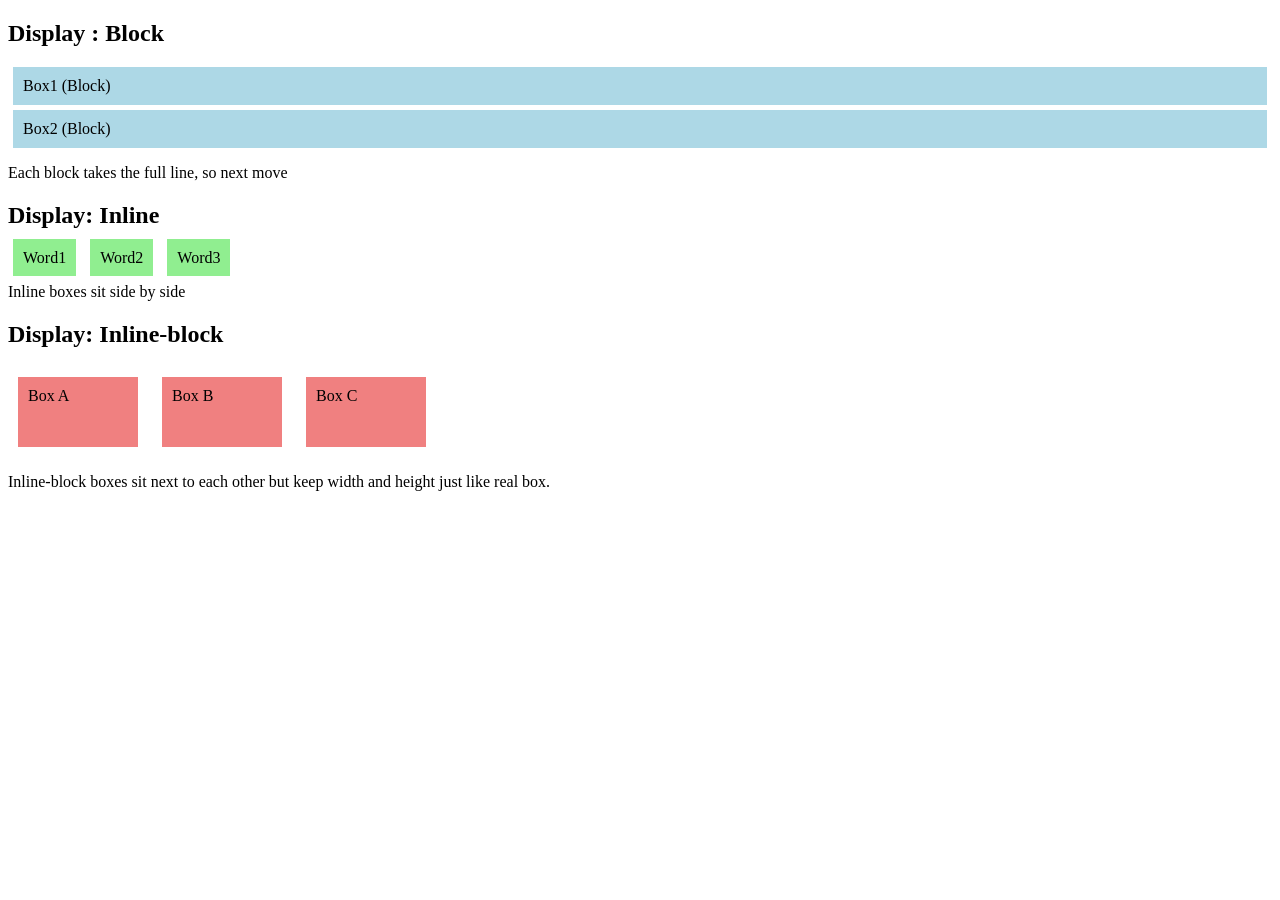
<file: css/index.html>
<!DOCTYPE html>
<html lang="en">
<head>
    <meta charset="UTF-8">
    <meta name="viewport" content="width=device-width, initial-scale=1.0">
    <title>Display Types Example</title>
    <style>
        .block{
            display: block ;
            background-color: lightblue;
            padding: 10px;
            margin: 5px;
        }
        .inline{
            display: inline;
            background-color: lightgreen;
            padding: 10px;
            margin: 5px;
        }
        .inline-block{
            display: inline-block;
            background-color: lightcoral;
            padding: 10px;
            margin: 10px;
            width:  100px;
            height: 50px;
        }
    </style>
</head>
<body>
    <h2>Display : Block</h2>
    <div class = "block" >Box1 (Block)</div>
    <div class = "block" >Box2 (Block)</div>
    <p>Each block takes the full line, so next move </p>

    <h2>Display: Inline</h2>
    <span class ="inline">Word1</span>
    <span class ="inline">Word2</span>
    <span class ="inline">Word3</span>
    <p>Inline boxes sit side by side</p>    

    <h2>Display: Inline-block</h2>
    <div class ="inline-block">Box A</div>
    <div class ="inline-block">Box B</div>
    <div class ="inline-block">Box C</div>
    <p>Inline-block boxes sit next to each other but keep width and height just like real box.</p>
</body>
</html>
</file>
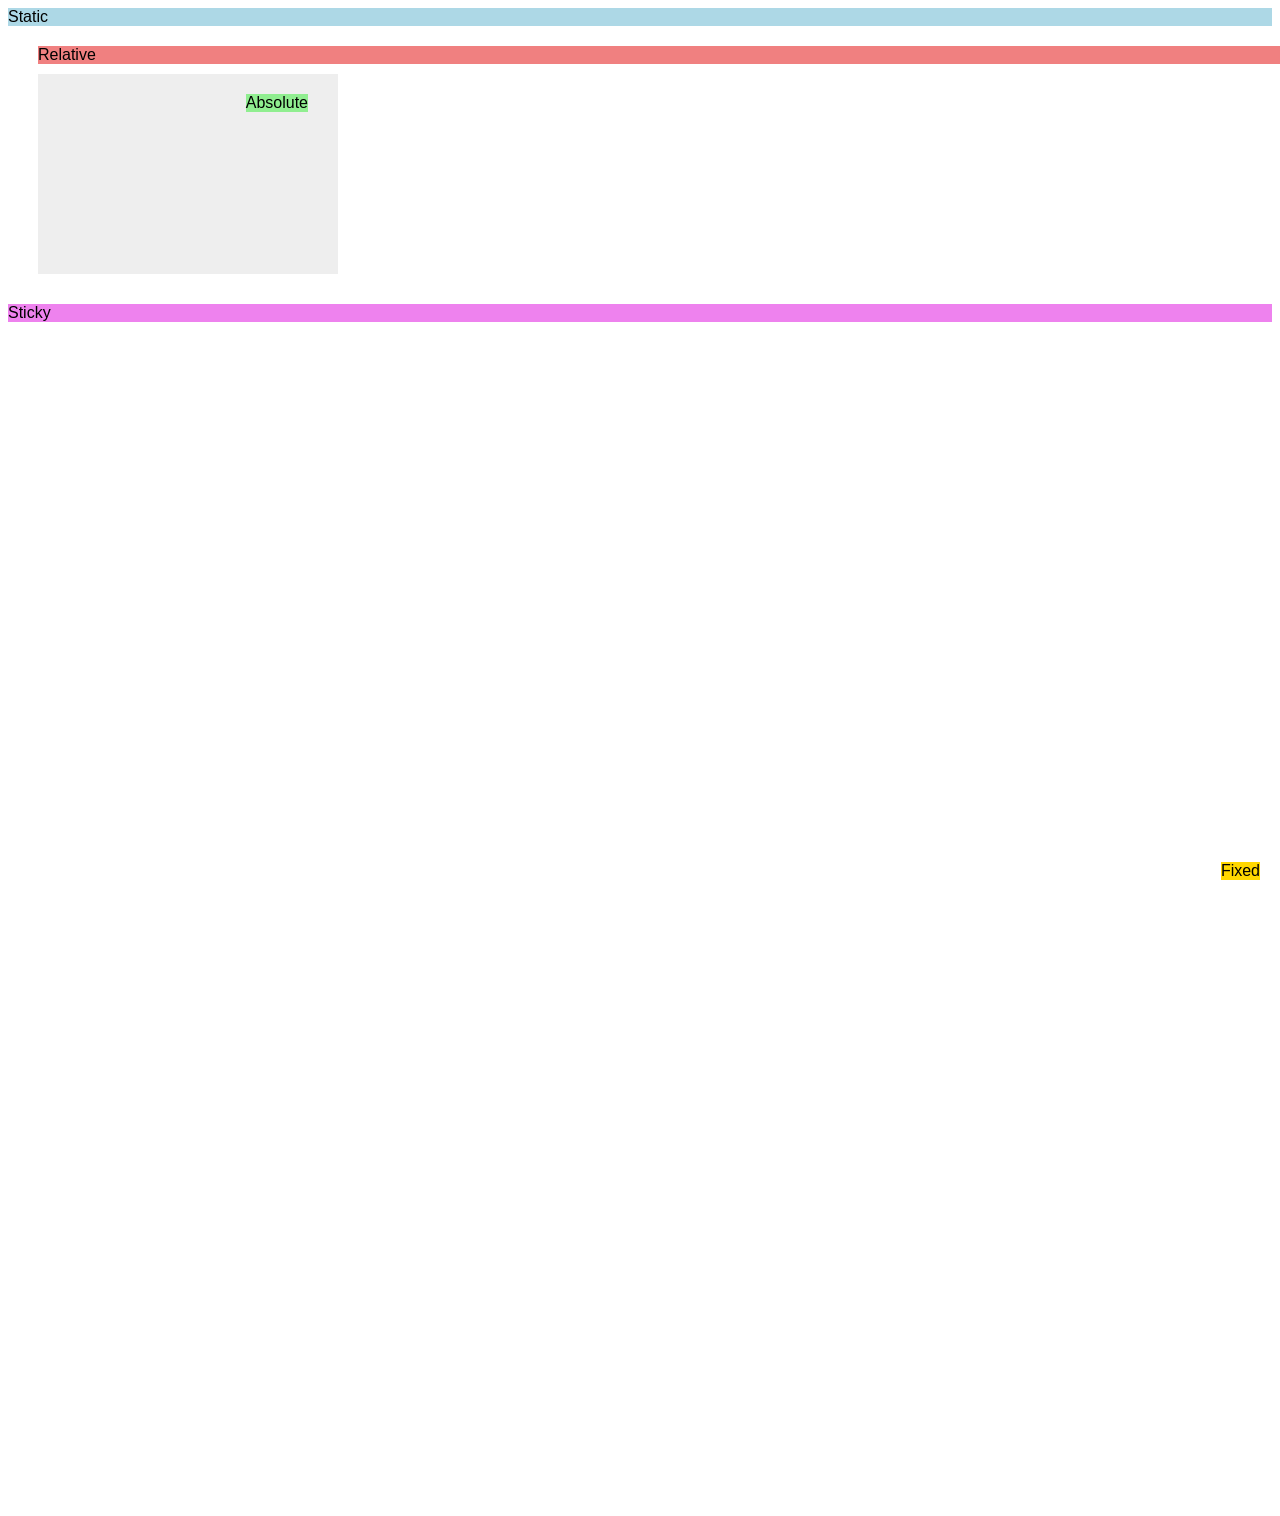
<file: positioning.html>
<!DOCTYPE html>
<html lang="en">
<head>
    <meta charset="UTF-8">
    <meta name="viewport" content="width=device-width, initial-scale=1.0">
    <title>Positioning</title>
    <link rel ="stylesheet" href ="style.css">
</head>
<body>
    <div class ="Box static" >Static</div>
    <div class ="Box relative">Relative</div>

    <div class = "parent">
        <div class = "box absolute">Absolute</div>
    </div>

    <div class ="box sticky">Sticky</div>
    <div class ="box fixed">Fixed</div>
</body>
</html>
</file>
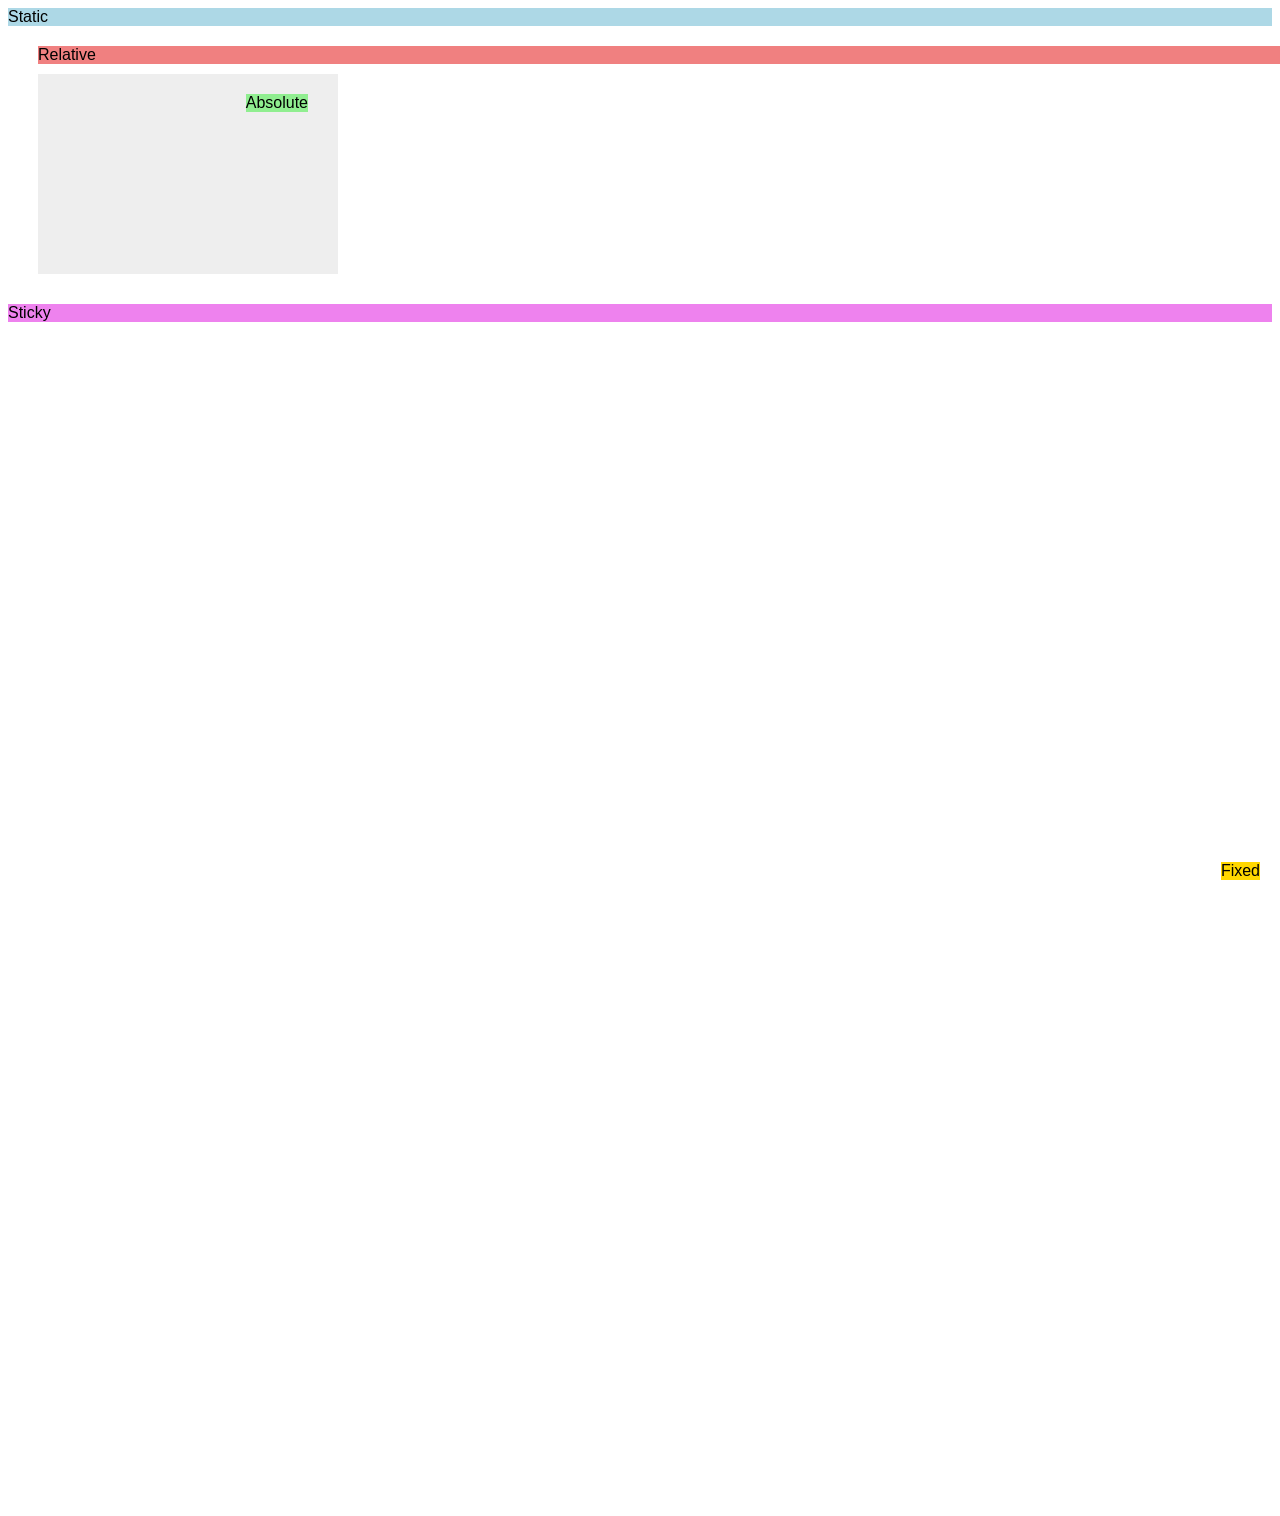
<file: css/positioning.html>
<!DOCTYPE html>
<html lang="en">
<head>
    <meta charset="UTF-8">
    <meta name="viewport" content="width=device-width, initial-scale=1.0">
    <title>Positioning</title>
    <link rel ="stylesheet" href ="style.css">
</head>
<body>
    <div class ="Box static" >Static</div>
    <div class ="Box relative">Relative</div>

    <div class = "parent">
        <div class = "box absolute">Absolute</div>
    </div>

    <div class ="box sticky">Sticky</div>
    <div class ="box fixed">Fixed</div>
</body>
</html>
</file>
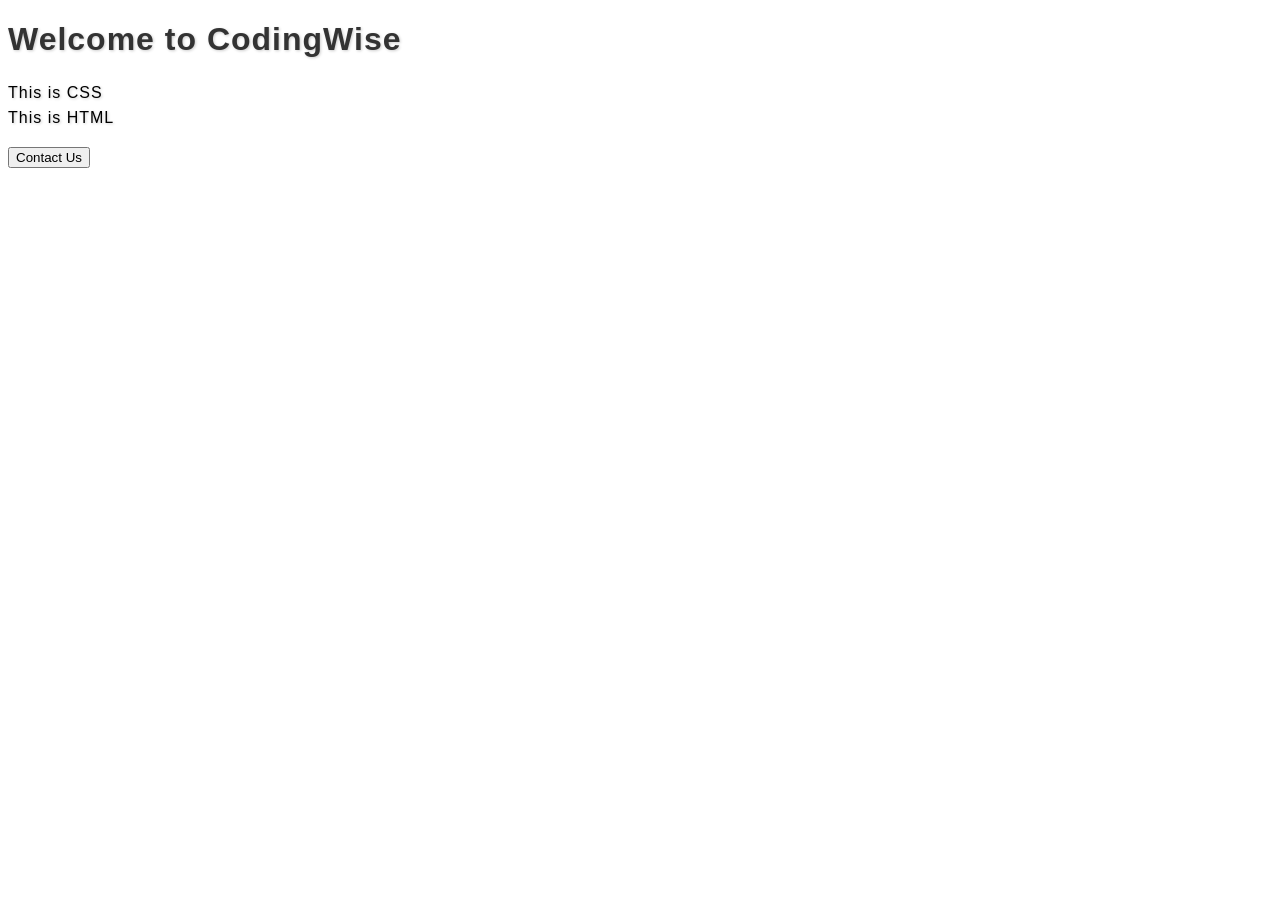
<file: css/Advanced Text & Media styling/index2.html>
<!DOCTYPE html>
<html lang="en">
<head>
    <meta charset="UTF-8">
    <meta name="viewport" content="width=device-width, initial-scale=1.0">
    <title>Text Shadow</title>
    <style>
        body{
            background: rgb(255, 255, 255);
            font-family: sans-serif;
        }
        h1{
            color: rgb(51,51,51);
            text-shadow: 1px 1px 3px rgba(0,0,0,0.2);
            letter-spacing: 1px;
        }
        button{
            text-transform: capitalize;
        }
        p{
            line-height: 1.6;
            letter-spacing: 1px;
            text-shadow: 1px 1px 3px rgba(0,0,0,0.2);
        }
    </style>
</head>
<body>
    <h1>Welcome to CodingWise</h1>
    <p>This is CSS<br>This is HTML</p>
    <button type = "button">Contact us</button>
</body>
</html>
</file>
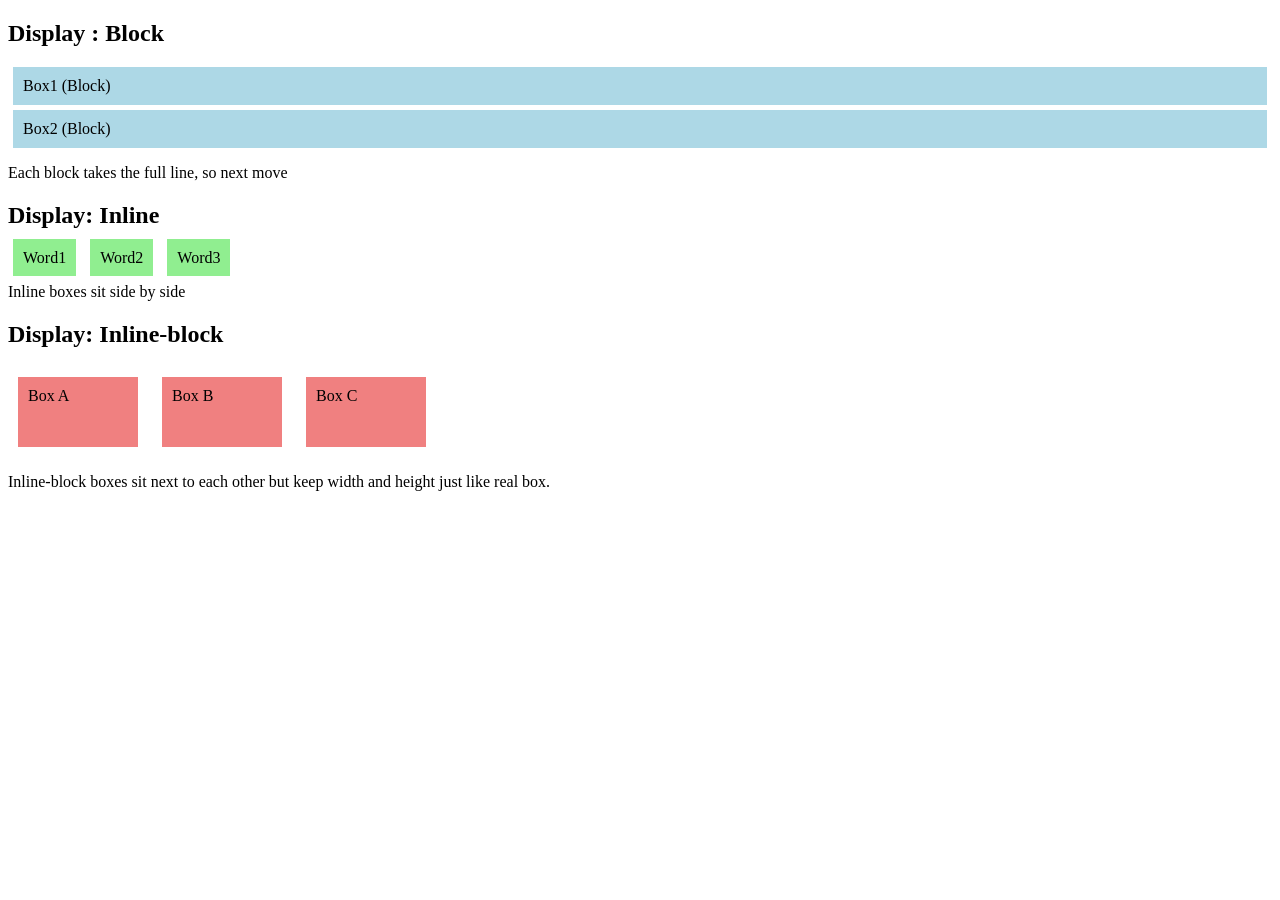
<file: css/css/box_model.html.html>
<!DOCTYPE html>
<html lang="en">
<head>
    <meta charset="UTF-8">
    <meta name="viewport" content="width=device-width, initial-scale=1.0">
    <title>Display Types Example</title>
    <style>
        .block{
            display: block ;
            background-color: lightblue;
            padding: 10px;
            margin: 5px;
        }
        .inline{
            display: inline;
            background-color: lightgreen;
            padding: 10px;
            margin: 5px;
        }
        .inline-block{
            display: inline-block;
            background-color: lightcoral;
            padding: 10px;
            margin: 10px;
            width:  100px;
            height: 50px;
        }
    </style>
</head>
<body>
    <h2>Display : Block</h2>
    <div class = "block" >Box1 (Block)</div>
    <div class = "block" >Box2 (Block)</div>
    <p>Each block takes the full line, so next move </p>

    <h2>Display: Inline</h2>
    <span class ="inline">Word1</span>
    <span class ="inline">Word2</span>
    <span class ="inline">Word3</span>
    <p>Inline boxes sit side by side</p>    

    <h2>Display: Inline-block</h2>
    <div class ="inline-block">Box A</div>
    <div class ="inline-block">Box B</div>
    <div class ="inline-block">Box C</div>
    <p>Inline-block boxes sit next to each other but keep width and height just like real box.</p>
</body>
</html>
</file>
<file: style.css>
body{
    height: 1500px;
    font-family:Arial, Helvetica, sans-serif
}
.static{
    background: lightblue;
    position: static;
}
.relative{
    background: lightcoral;
    position: relative;
    top: 20px;
    left: 30px;
}
.parent{
    background: #eee;
    width: 300px;
    height: 200px;
    position: relative;
    margin: 30px;
}
.absolute{
    background: lightgreen;
    position: absolute;
    top: 20px;
    right : 30px;
}
.fixed{
    background: gold;
    position: fixed;
    bottom: 20px;
    right: 20px;
}
.sticky{
    background: violet;
    position: sticky;
    top: 0; 
}
</file>
<file: css/style.css>
body{
    height: 1500px;
    font-family:Arial, Helvetica, sans-serif
}
.static{
    background: lightblue;
    position: static;
}
.relative{
    background: lightcoral;
    position: relative;
    top: 20px;
    left: 30px;
}
.parent{
    background: #eee;
    width: 300px;
    height: 200px;
    position: relative;
    margin: 30px;
}
.absolute{
    background: lightgreen;
    position: absolute;
    top: 20px;
    right : 30px;
}
.fixed{
    background: gold;
    position: fixed;
    bottom: 20px;
    right: 20px;
}
.sticky{
    background: violet;
    position: sticky;
    top: 0; 
}
</file>
